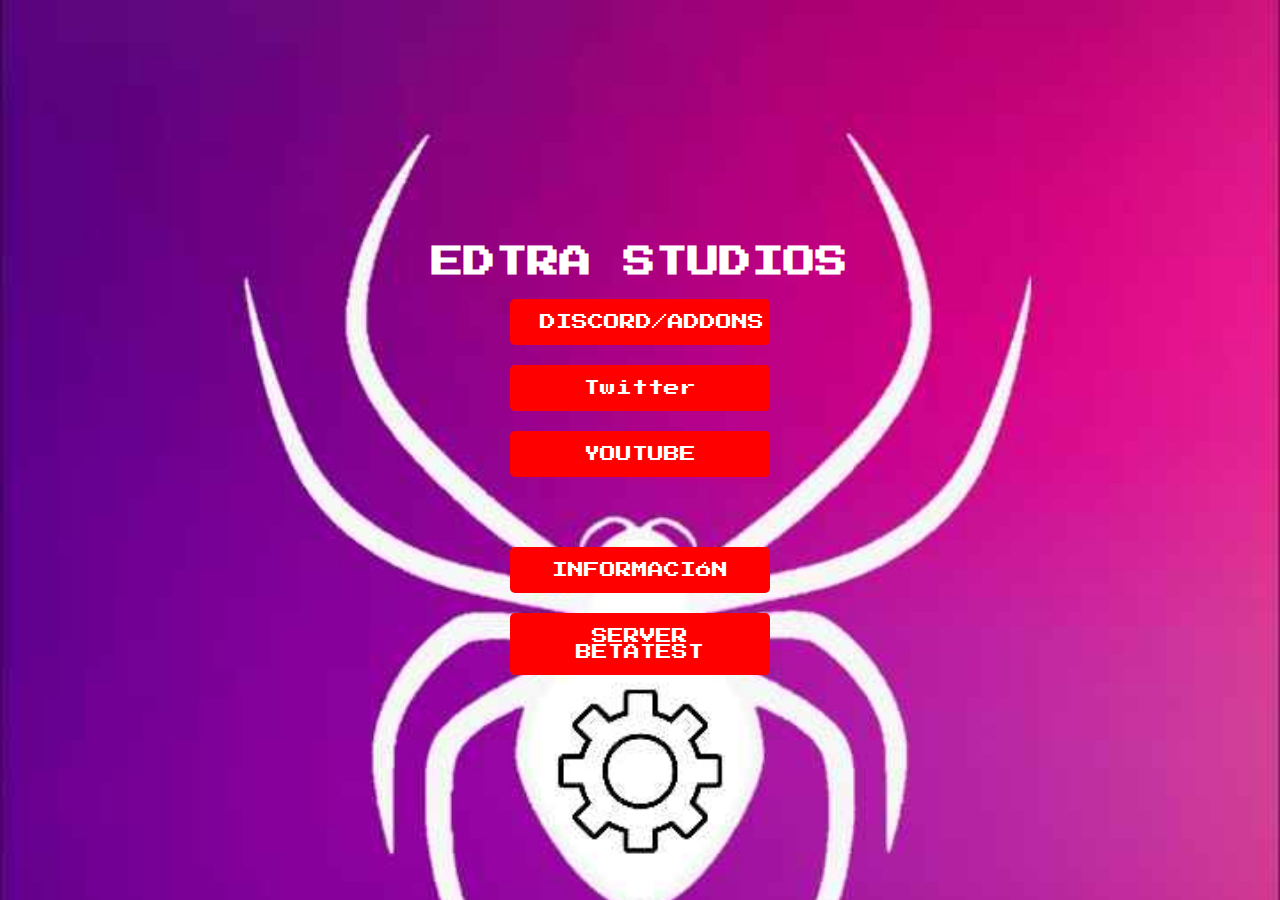
<file: index.html>
<!DOCTYPE html>
<html lang="es">
<head>
    <meta charset="UTF-8">
    <meta name="viewport" content="width=device-width, initial-scale=1.0">
    <title>edtra club</title>
    <link rel="stylesheet" href="styles.css">
    <link href="https://fonts.googleapis.com/css2?family=Press+Start+2P&display=swap" rel="stylesheet">
</head>
<body>

    <h1>EDTRA STUDIOS </h1>

    <div class="button-container" id="button-container">
        <a href="https://discord.com/invite/8N97GaYeTu" class="btn btn-social" target="_blank">DISCORD/ADDONS</a>
        <a href="https://x.com/thezonecrafting?t=mWmjIcI6CcmB1_6oNtkILA&s=09" class="btn btn-social" target="_blank">Twitter</a>
        <a href="https://www.youtube.com/@Edtrastudiosoficial" class="btn btn-social" target="_blank">YOUTUBE</a>
        <a href="informacion.html" class="btn btn-addons">INFORMACIÓN</a>
        <a href="https://discord.com/invite/xZftb4sDUm" class="btn btn-social" target="_blank">SERVER BETATEST</a>
    </div>

    <div id="addons-section" class="btn btn-social" style="display: none;">
        <h2>ADDONS</h2>
        <iframe src="addons/"></iframe>
    </div>

    <script>
        document.getElementById('btn-addons').addEventListener('click', function() {
            document.getElementById('addons-section').style.display = 'block';
            document.body.style.backgroundImage = "url('addons.png')";
            document.getElementById('button-container').style.display = 'none';
        });
    </script>

</body>
        </html>
</file>
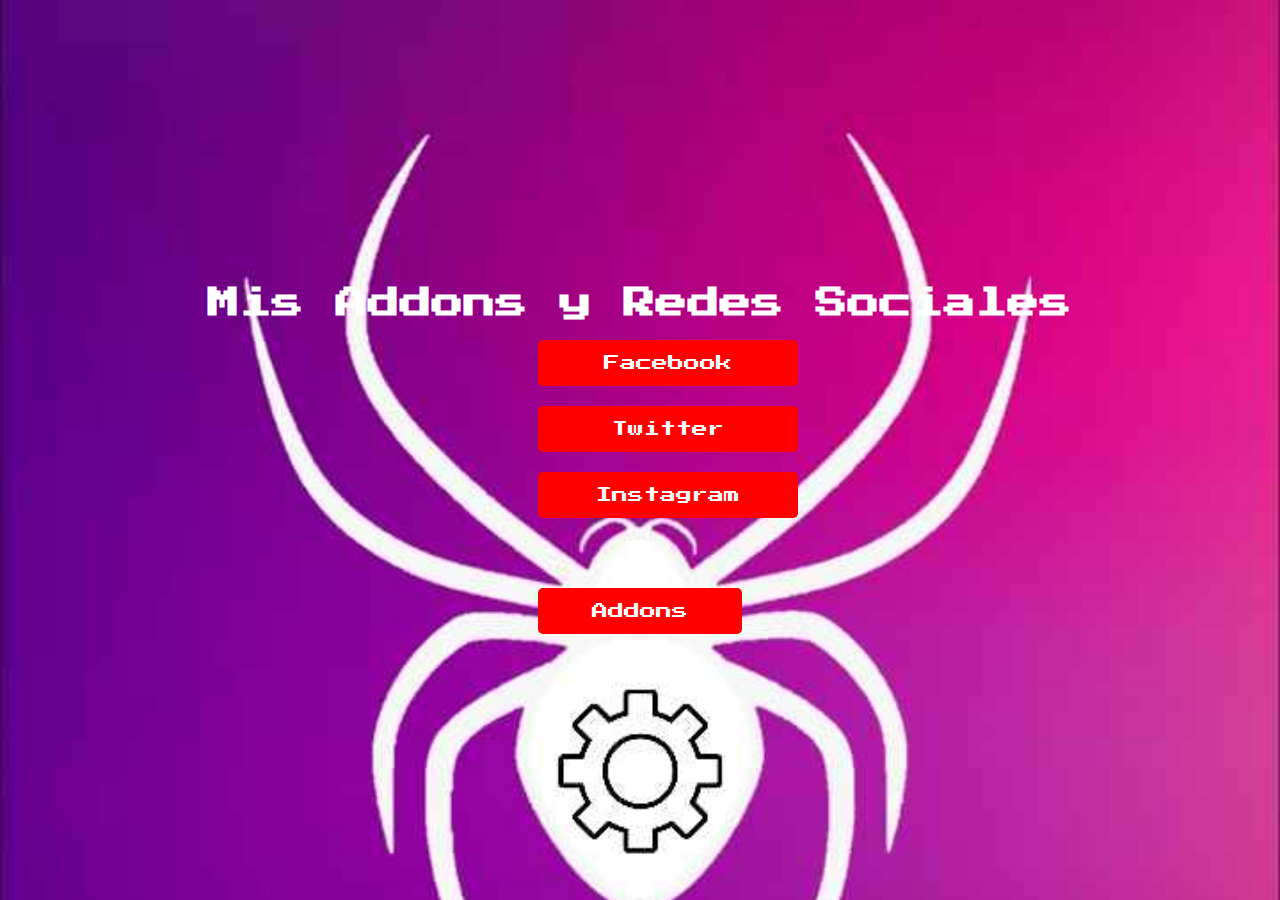
<file: edtra.html>
<!DOCTYPE html>
<html lang="es">
<head>
    <meta charset="UTF-8">
    <meta name="viewport" content="width=device-width, initial-scale=1.0">
    <title>Mi Página de Addons</title>
    <link rel="stylesheet" href="styles.css">
    <link href="https://fonts.googleapis.com/css2?family=Press+Start+2P&display=swap" rel="stylesheet">
</head>
<body>

    <h1>Mis Addons y Redes Sociales</h1>

    <div class="button-container" id="button-container">
        <a href="https://www.facebook.com/tuperfil" class="btn btn-social" target="_blank">Facebook</a>
        <a href="https://www.twitter.com/tuperfil" class="btn btn-social" target="_blank">Twitter</a>
        <a href="https://www.instagram.com/tuperfil" class="btn btn-social" target="_blank">Instagram</a>
        <button id="btn-addons" class="btn btn-addons">Addons</button>
    </div>

    <div id="addons-section" class="addons-section" style="display: none;">
        <h2>ADDONS</h2>
        <iframe src="addons/"></iframe>
    </div>

    <script>
        document.getElementById('btn-addons').addEventListener('click', function() {
            document.getElementById('addons-section').style.display = 'block';
            document.body.style.backgroundImage = "url('ala.jpg')";
            document.getElementById('button-container').style.display = 'none';
        });
    </script>

</body>
</html>
</file>
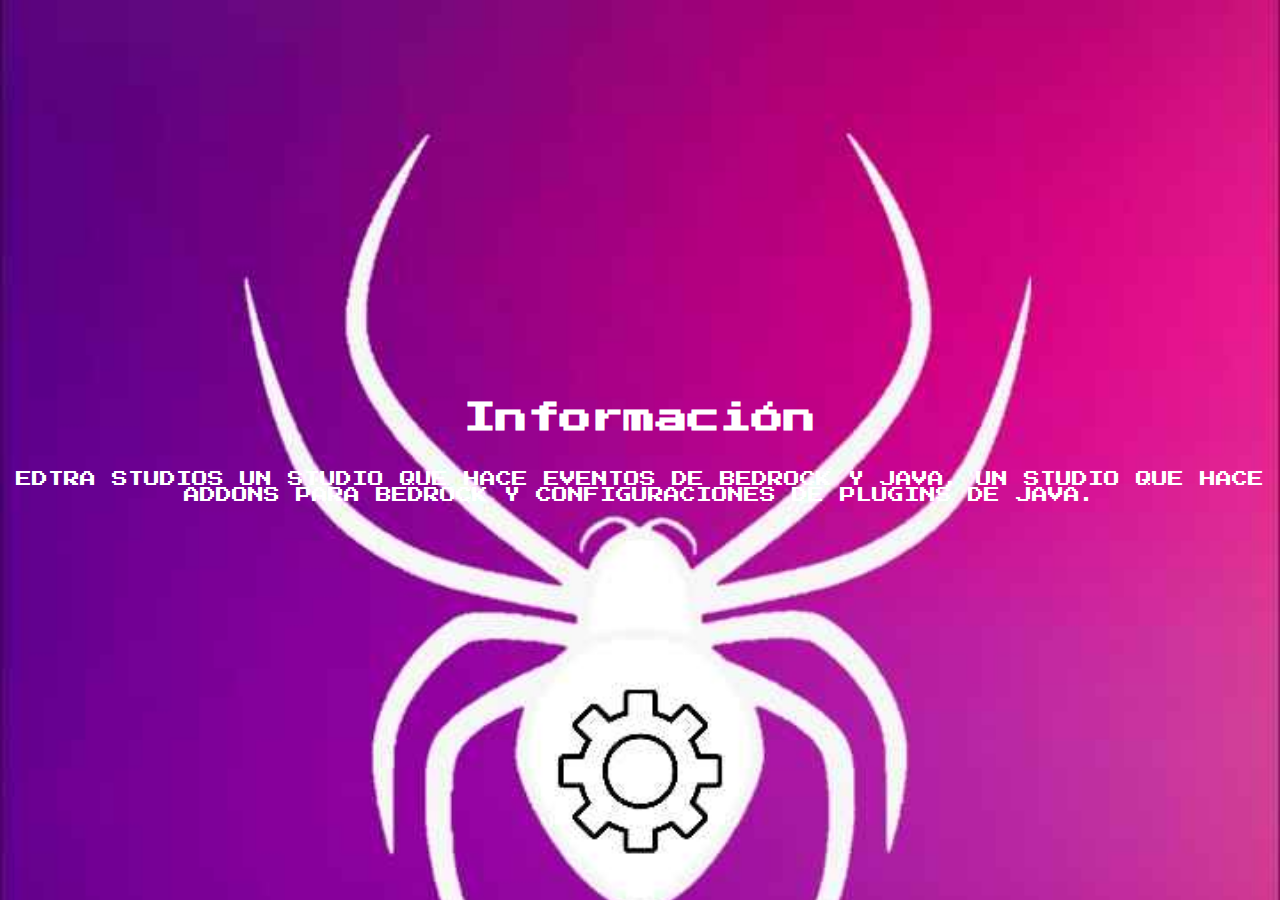
<file: informacion.html>
<!DOCTYPE html>
<html lang="es">
<head>
    <meta charset="UTF-8">
    <meta name="viewport" content="width=device-width, initial-scale=1.0">
    <title>Información</title>
    <link rel="stylesheet" href="styles.css">
    <link href="https://fonts.googleapis.com/css2?family=Press+Start+2P&display=swap" rel="stylesheet">
</head>
<body>

    <h1>Información</h1>
    <p>EDTRA STUDIOS UN STUDIO QUE HACE EVENTOS DE BEDROCK Y JAVA, UN STUDIO QUE HACE ADDONS PARA BEDROCK Y CONFIGURACIONES DE PLUGINS DE JAVA.</p>

</body>
</html>
</file>
<file: styles.css>
body {
    font-family: 'Press Start 2P', cursive;
    background-image: url('pack.png');
    background-size: cover;
    margin: 0;
    padding: 0;
    display: flex;
    flex-direction: column;
    align-items: center;
    justify-content: center;
    height: 100vh;
    text-align: center;
    color: white;
}

h1, h2 {
    color: white;
}

.button-container {
    display: flex;
    flex-direction: column;
    gap: 20px;
}

.btn {
    background-color: red;
    color: white;
    padding: 15px 30px;
    border: none;
    border-radius: 5px;
    text-decoration: none;
    font-size: 16px;
    cursor: pointer;
    font-family: 'Press Start 2P', cursive; /* Fuente Pixel Art */
}

.btn:hover {
    background-color: darkred;
}

.btn-social {
    display: block;
    width: 100%;
    max-width: 200px;
    margin: 0 auto;
}

.btn-addons {
    margin-top: 50px;
}

.addons-section {
    margin-top: 20px;
    padding: 20px;
    background-color: rgba(255, 255, 255, 0.8);
    border-radius: 10px;
}

iframe {
    margin-top: 10px;
    border: none;
    width: 100%;
    height: 400px;
    max-width: 800px;
}
</file>
